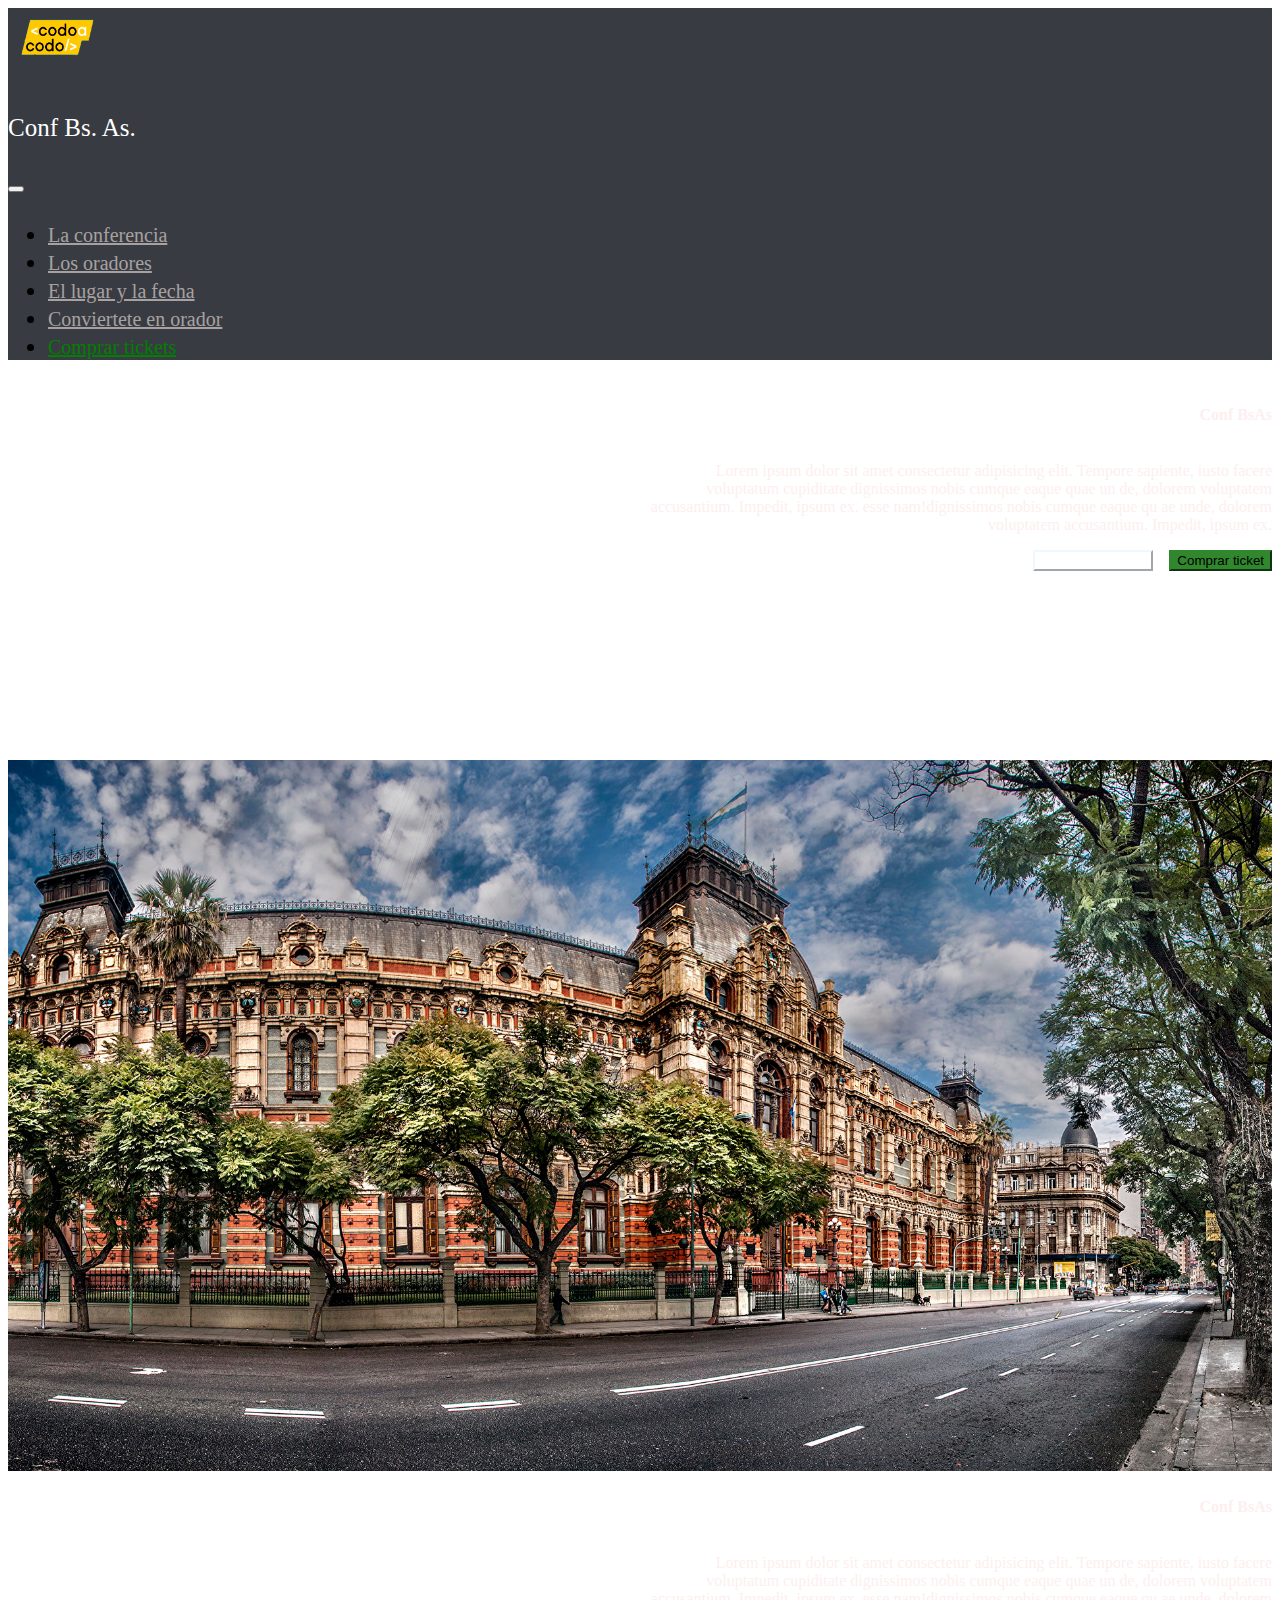
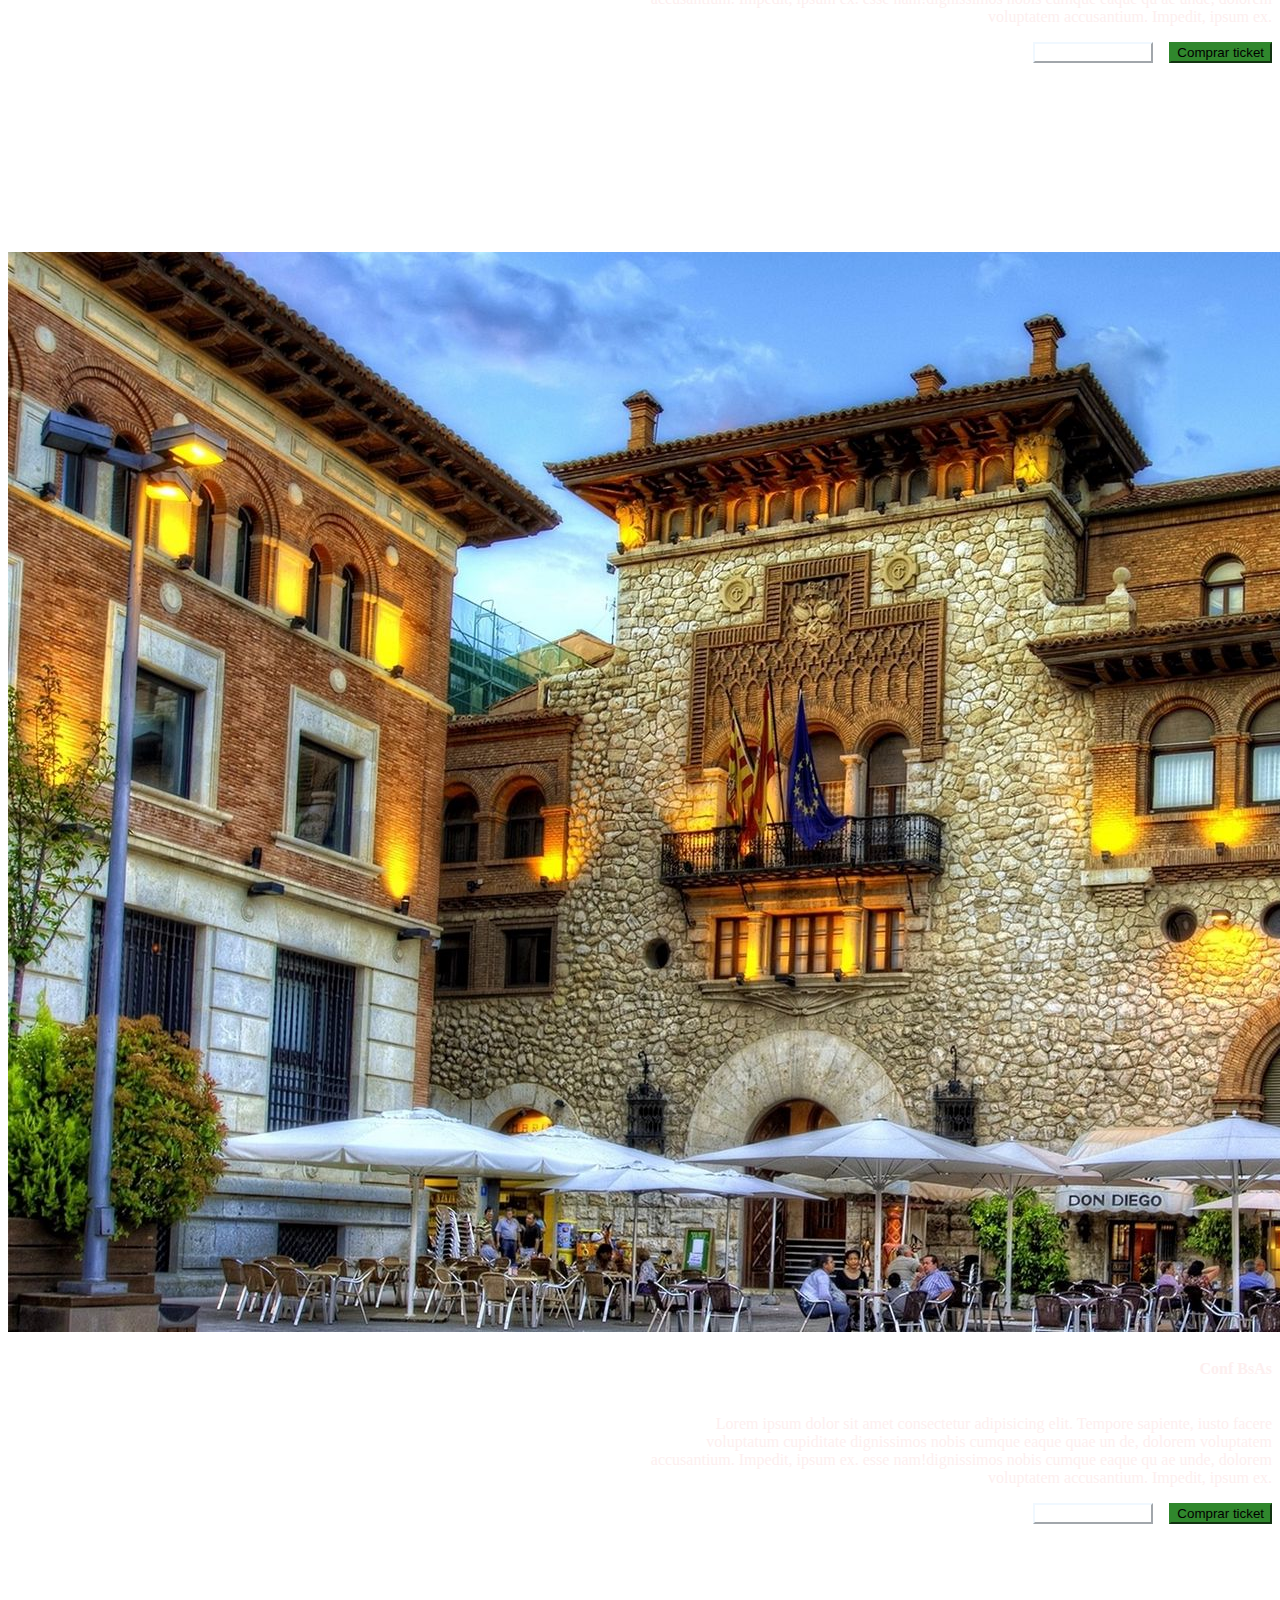
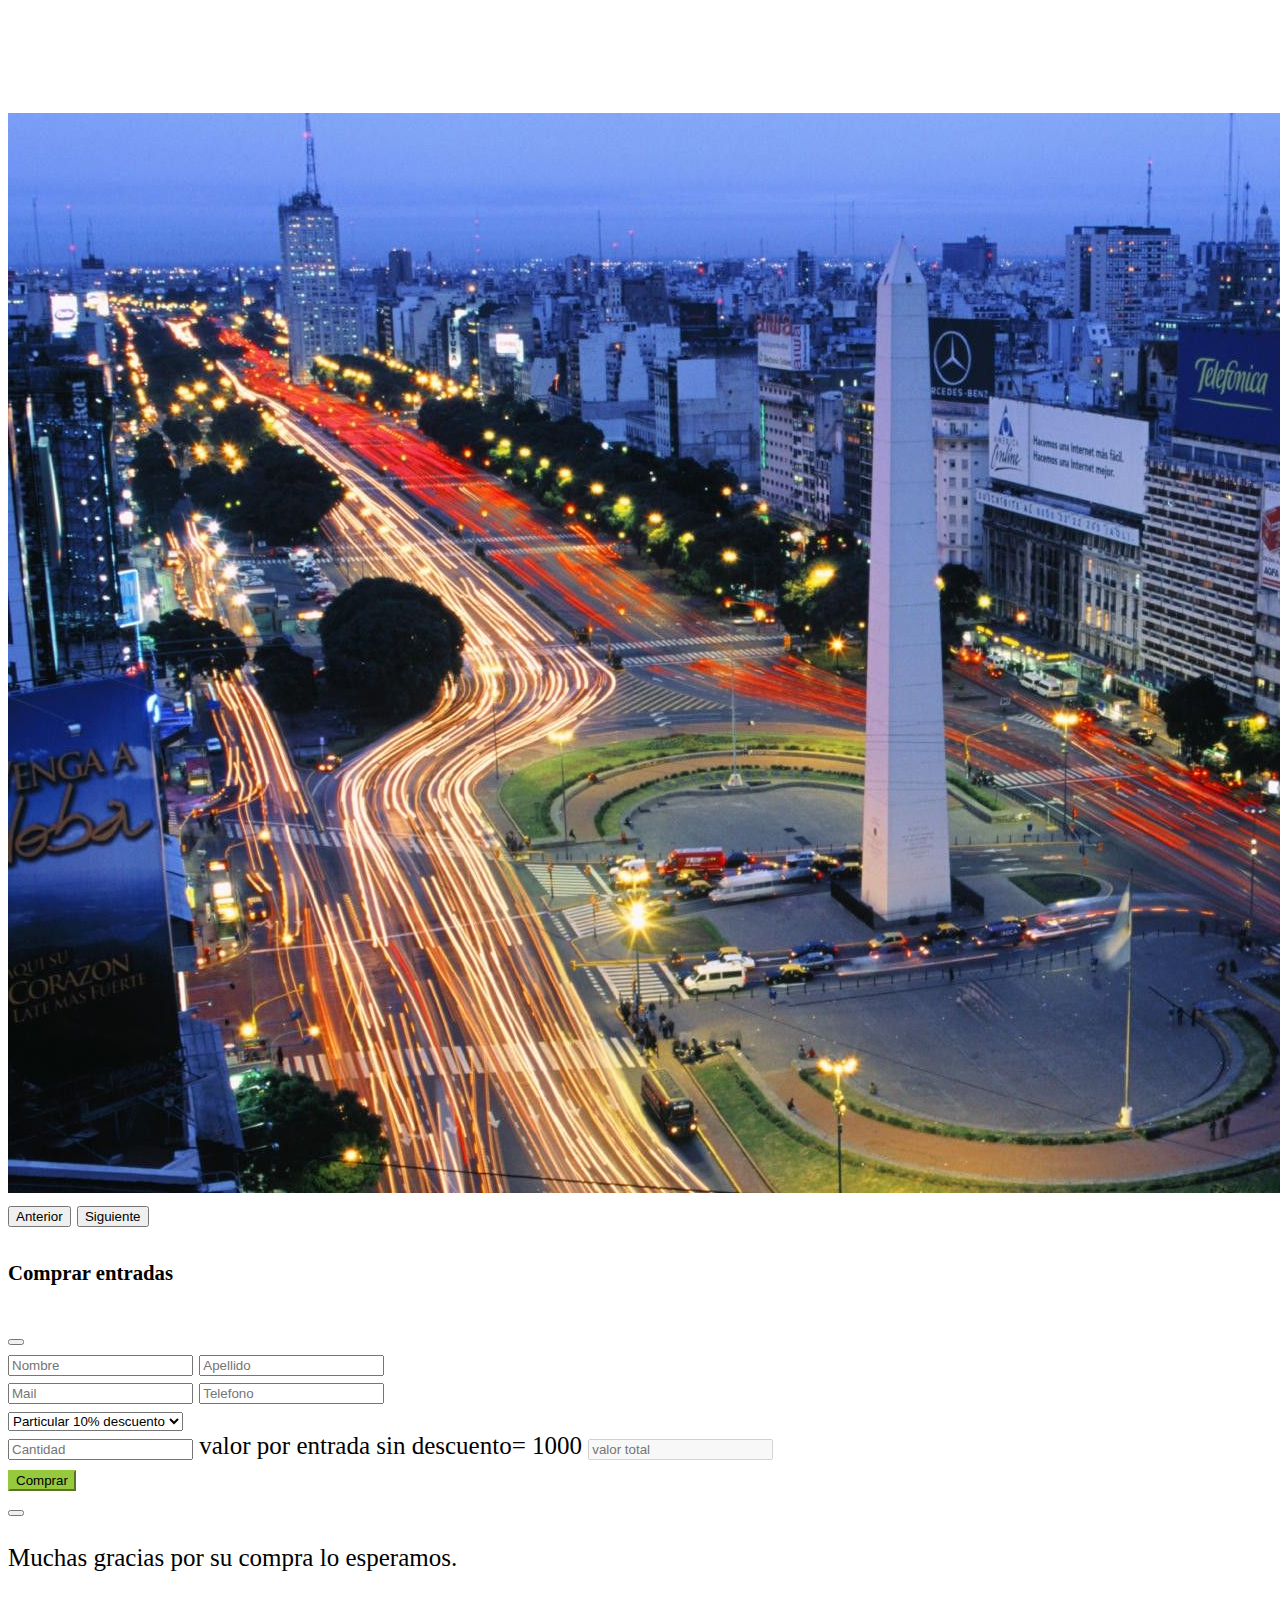
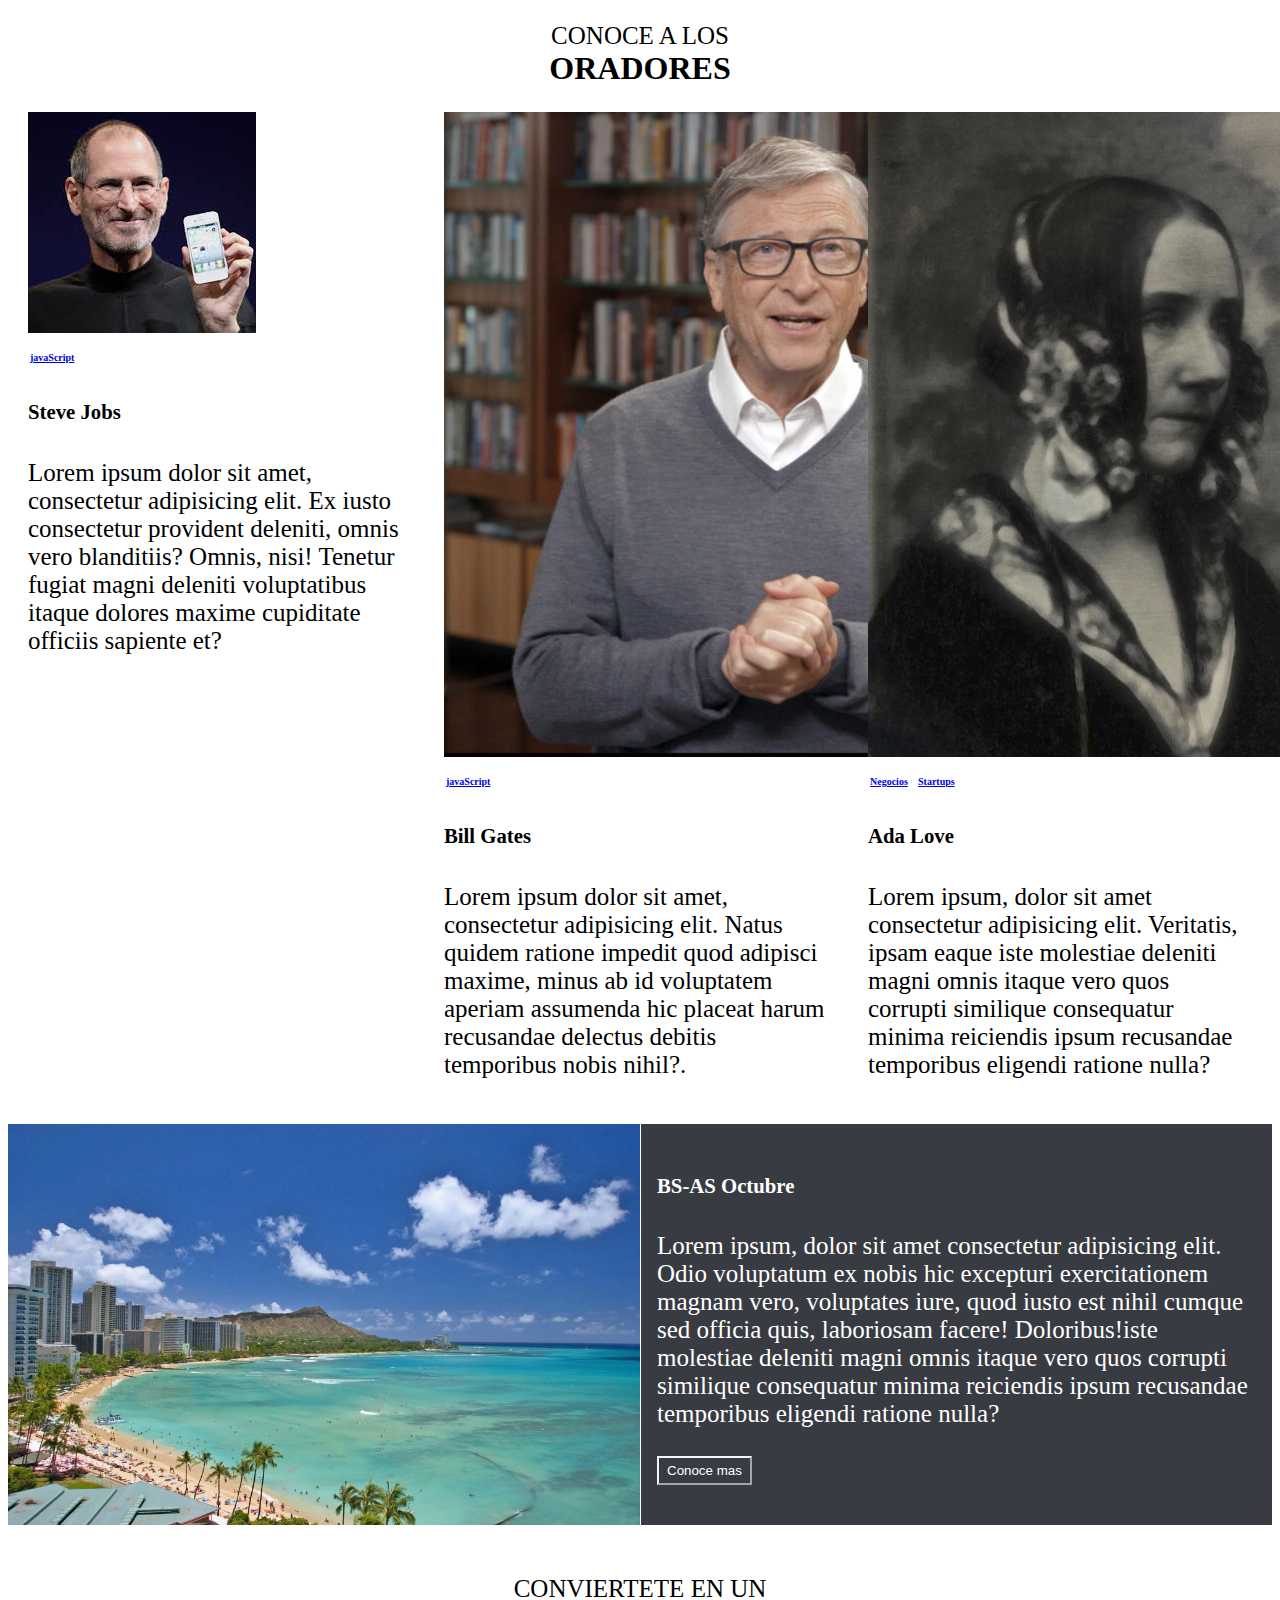
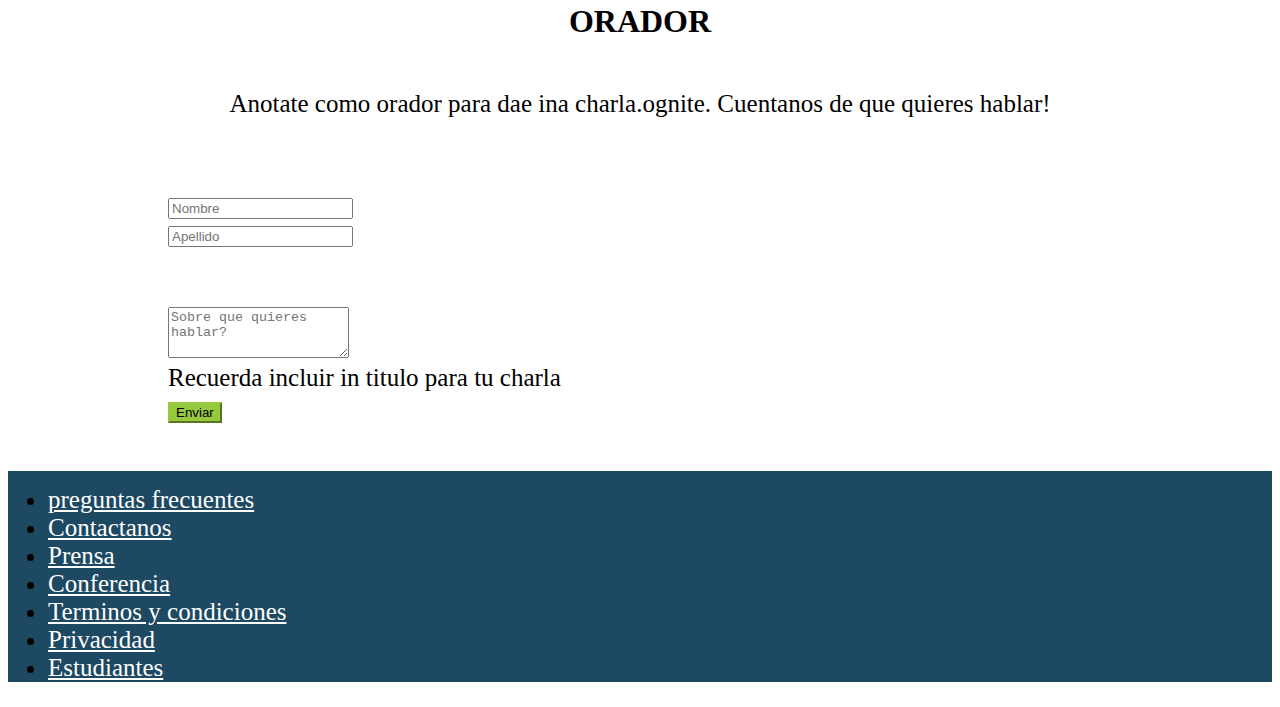
<file: index.html>
<!DOCTYPE html>
<html lang="en">

<head>
    <meta charset="UTF-8">
    <meta http-equiv="X-UA-Compatible" content="IE=edge">
    <meta name="viewport" content="width=device-width, initial-scale=1.0">
    <link href="https://cdn.jsdelivr.net/npm/bootstrap@5.0.2/dist/css/bootstrap.min.css" rel="stylesheet"
        integrity="sha384-EVSTQN3/azprG1Anm3QDgpJLIm9Nao0Yz1ztcQTwFspd3yD65VohhpuuCOmLASjC" crossorigin="anonymous">
    <link rel="stylesheet" href="style.css">

    <title>PHP </title>
</head>

<body>
    <header>

       

            <nav class="navbar navbar-expand-lg navbar-light p-0">
                <div id="as" class="container-fluid">
                    <img src="img/codoacodo.png" alt="codo a codo">
                    <p>Conf Bs. As.</p>
                    <button class="navbar-toggler" type="button" data-bs-toggle="collapse"
                        data-bs-target="#navbarTogglerDemo02" aria-controls="navbarTogglerDemo02" aria-expanded="false"
                        aria-label="Toggle navigation">
                        <span class="navbar-toggler-icon"></span>
                    </button>
                    <div class="collapse navbar-collapse" id="navbarTogglerDemo02">
                        <ul class="navbar-nav me-auto mb-2 mb-lg-0">
                            <li class="nav-item">
                                <a class="nav-link" href="#conferencia">La conferencia </a>
                            </li>
                            <li class="nav-item">
                                <a class="nav-link" href="#oradores">Los oradores </a>
                            </li>
                            <li class="nav-item">
                                <a class="nav-link" href="#bsas">El lugar y la fecha </a>
                            </li>
                            <li class="nav-item">
                                <a id="confe" class="nav-link" href="#conferencia">Conviertete en orador</a>
                            </li>
                            <li class="nav-item">
                                <a id="verde" class="nav-link" href="#compra">Comprar tickets</a>
                            </li>

                        </ul>

                    </div>
                </div>
            </nav>


            <div class="carousel slide carousel-fade" id="mi-carousel" data-bs-ride="carousel">
                <div class="carousel-inner">
                    <div class="carousel-item active">
                        <div class="carousel-caption">
                            <div id="bsas" class="texto">

                                <h4>Conf BsAs</h4>
                                <p>Lorem ipsum dolor sit amet consectetur adipisicing elit. Tempore sapiente, iusto
                                    facere voluptatum
                                    cupiditate
                                    dignissimos nobis cumque eaque quae un de, dolorem voluptatem accusantium. Impedit,
                                    ipsum ex.
                                    esse nam!dignissimos nobis cumque eaque qu ae unde, dolorem voluptatem accusantium.
                                    Impedit, ipsum
                                    ex.
                                </p>
                                <div class="botones">
                                    <button type="button" class="btn btn-light" id="b">Quiero ser orador</button>
                                    <button href="#conferencia" type="button" class="btn btn-success" id="b2">Comprar
                                        ticket</button>
                                </div>
                            </div>

                        </div>
                        <img class="img-fluid" src="img/ba1.jpg" alt="bs" style="width: 100%;" >
                    </div>
                    <div class="carousel-item">
                        <div class="carousel-caption">
                            <div id="bsas" class="texto">

                                <h4>Conf BsAs</h4>
                                <p>Lorem ipsum dolor sit amet consectetur adipisicing elit. Tempore sapiente, iusto
                                    facere voluptatum
                                    cupiditate
                                    dignissimos nobis cumque eaque quae un de, dolorem voluptatem accusantium. Impedit,
                                    ipsum ex.
                                    esse nam!dignissimos nobis cumque eaque qu ae unde, dolorem voluptatem accusantium.
                                    Impedit, ipsum
                                    ex.
                                </p>
                                <div class="botones">
                                    <button type="button" class="btn btn-light" id="b">Quiero ser orador</button>
                                    <button href="#conferencia" type="button" class="btn btn-success" id="b2">Comprar
                                        ticket</button>
                                </div>
                            </div>
                        </div>
                        <img class="img-fluid" src="img/ba2.jpg" alt="bs">
                    </div>
                    <div class="carousel-item">
                        <div class="carousel-caption">
                            <div id="bsas" class="texto">

                                <h4>Conf BsAs</h4>
                                <p>Lorem ipsum dolor sit amet consectetur adipisicing elit. Tempore sapiente, iusto
                                    facere voluptatum
                                    cupiditate
                                    dignissimos nobis cumque eaque quae un de, dolorem voluptatem accusantium. Impedit,
                                    ipsum ex.
                                    esse nam!dignissimos nobis cumque eaque qu ae unde, dolorem voluptatem accusantium.
                                    Impedit, ipsum
                                    ex.
                                </p>
                                <div class="botones">
                                    <button type="button" class="btn btn-light" id="b">Quiero ser orador</button>
                                    <button href="#conferencia" type="button" class="btn btn-success" id="b2">Comprar
                                        ticket</button>
                                </div>
                            </div>
                        </div>
                        <img class="img-fluid" src="img/ba3.jpg" alt="bs">
                    </div>
                </div>
                <div>
                    <button class="carousel-control-prev" type="button" data-bs-target="#mi-carousel"
                        data-bs-slide="prev">
                        <span class="carousel-control-prev-icon" arial-hidden="tru"></span>
                        <span class="visually-hidden">Anterior</span>
                    </button>
                    <button class="carousel-control-next" type="button" data-bs-target="#mi-carousel"
                        data-bs-slide="next">
                        <span class="carousel-control-next-icon" arial-hidden="tru"></span>
                        <span class="visually-hidden">Siguiente</span>
                    </button>
                </div>
            </div>




            <div id="comprar" class="modal" tabindex="1">
                <div class="modal-dialog">
                    <div class="modal-content p-3">
                        <div class="modal-header">
                            <h5 class="modal-title">Comprar entradas</h5>
                            <button type="button" class="btn-close" data-bs-dismiss="modal" aria-label="Close"></button>
                        </div>

                        <div class="row mb-2 p-3">

                            <div class="col-md">
                                <input type="text" class="form-control mb-2" placeholder="Nombre" aria-label="Nombre"
                                    required>

                                <input type="text" class="form-control" placeholder="Apellido" aria-label="Apellido"
                                    required>
                            </div>

                            <div class="col-md">
                                <input type="text" class="form-control mb-2" placeholder="Mail" aria-label="Mail"
                                    required>

                                <input type="text" class="form-control" placeholder="Telefono" aria-label="Telefono"
                                    required>
                            </div>
                            <div class="row p-4">

                                <select name="comprador" id="comprador" onkeyup="precioFinal()" class="form-select"
                                    aria-label="Default select example">
                                    <option value="10">Particular 10% descuento</option>
                                    <option value="20">Alumno 20% descuento</option>
                                    <option value="30">Egresado 30% descuento</option>
                                </select>
                            </div>
                            <div class="col-md">
                                <input name="cantidad" id="cantidad" onkeyup="precioFinal()" type="number"
                                    class="form-control mb-2" placeholder="Cantidad" aria-label="cantidad" required>
                                <label for="form-control">
                                    valor por entrada sin descuento= 1000
                                </label>
                                <input type="text" name="costo" id="costo" class="form-control"
                                    placeholder="valor total" aria-label="Valor" disabled required>
                            </div>

                        </div>

                        <div class="modal-footer">
                            <button id="comprado" type="button" class="btn btn-primary">Comprar</button>
                        </div>

                    </div>



                </div>
            </div>
            <div id="gracias" class="modal" tabindex="-1">
                <div class="modal-dialog">
                    <div class="modal-content">
                        <div class="modal-header">
                            <button id="cerrar2" type="button" class="btn-close" data-bs-dismiss="modal"
                                aria-label="Close"></button>
                        </div>
                        <div class="modal-body">
                            <p>Muchas gracias por su compra lo esperamos.</p>
                        </div>

                    </div>
                </div>
            </div>
     
    </header>
    <main>

        <div class="titulo">

            <P>CONOCE A LOS <br> <strong>ORADORES</strong> </P>
        </div>

        <div id="oradores" class="conoce">
            <div class="card">
                <img src="img/steve.jpg" class="card-img-top" alt="...">
                <div class="card-body">
                    <a href="#" type="button" class="btn btn-warning">javaScript</a>
                    <a href="#" type="button" class="btn btn-info">React</a>
                    <h5 class="card-title">Steve Jobs</h5>
                    <p class="card-text">Lorem ipsum dolor sit amet, consectetur adipisicing elit. Ex iusto consectetur
                        provident deleniti, omnis vero blanditiis? Omnis, nisi! Tenetur fugiat magni deleniti
                        voluptatibus itaque dolores maxime cupiditate officiis sapiente et?</p>
                </div>
            </div>
            <div class="card">
                <img src="img/bill.jpg" class="card-img-top" alt="...">
                <div class="card-body">
                    <a href="#" type="button" class="btn btn-warning">javaScript</a>
                    <a href="#" type="button" class="btn btn-info">React</a>
                    <h5 class="card-title">Bill Gates</h5>
                    <p class="card-text">Lorem ipsum dolor sit amet, consectetur adipisicing elit. Natus quidem ratione
                        impedit quod adipisci maxime, minus ab id voluptatem aperiam assumenda hic placeat harum
                        recusandae delectus debitis temporibus nobis nihil?.</p>
                </div>
            </div>
            <div class="card">
                <img src="img/ada.jpeg" class="card-img-top" alt="...">
                <div class="card-body">
                    <a href="#" type="button" class="btn btn-secondary">Negocios</a>
                    <a href="#" type="button" class="btn btn-danger">Startups</a>


                    <h5 class="card-title"> Ada Love</h5>
                    <p class="card-text">Lorem ipsum, dolor sit amet consectetur adipisicing elit. Veritatis, ipsam
                        eaque iste molestiae deleniti magni omnis itaque vero quos corrupti similique consequatur minima
                        reiciendis ipsum recusandae temporibus eligendi ratione nulla?</p>
                </div>
            </div>
        </div>

        <div class="medio">

            <img src="img/honolulu.jpg" alt="">
            <div>

                <h5>BS-AS Octubre</h5>
                <p>Lorem ipsum, dolor sit amet consectetur adipisicing elit. Odio voluptatum ex nobis hic excepturi
                    exercitationem magnam vero, voluptates iure, quod iusto est nihil cumque sed officia quis,
                    laboriosam facere! Doloribus!iste molestiae deleniti magni omnis itaque vero quos corrupti similique
                    consequatur minima reiciendis ipsum recusandae temporibus eligendi ratione nulla?</p>
                <button type="button" class="btn btn-light">Conoce mas</button>
            </div>

        </div>



        <div class="titulo">
            <P>CONVIERTETE EN UN <br> <strong>ORADOR</strong> </P>

            <p>Anotate como orador para dae ina charla.ognite. Cuentanos de que quieres hablar!</p>
        </div>
        <div id="conferencia" class="row">
            <div class="col">
                <input type="text" class="form-control" placeholder="Nombre" aria-label="Nombre" required>
            </div>
            <div class="col">
                <input type="text" class="form-control" placeholder="Apellido" aria-label="Apellido" required>
            </div>
            <br>
            <div class="mb-3">
                <textarea class="form-control" placeholder="Sobre que quieres hablar?" id="exampleFormControlTextarea1"
                    rows="3"></textarea>
            </div>

            <span>

                Recuerda incluir in titulo para tu charla
            </span>
            <div class="d-grid gap-2">
                <button class="btn btn-primary" type="button">Enviar</button>
            </div>
        </div>
    </main>
    <footer>
        <div class="footer">
            <ul class="nav justify-content-center">
                <li class="nav-item">
                    <a class="nav-link" href="#">preguntas frecuentes</a>
                </li>
                <li class="nav-item">
                    <a class="nav-link" href="#">Contactanos</a>
                </li>
                <li class="nav-item">
                    <a class="nav-link" href="#">Prensa</a>
                </li>
                <li class="nav-item">
                    <a class="nav-link" href="#">Conferencia</a>
                </li>
                <li class="nav-item">
                    <a class="nav-link" href="#">Terminos y condiciones</a>
                </li>
                <li class="nav-item">
                    <a class="nav-link" href="#">Privacidad</a>
                </li>
                <li class="nav-item">
                    <a class="nav-link" href="#">Estudiantes</a>
                </li>

            </ul>
        </div>
    </footer>

    <script src="https://cdn.jsdelivr.net/npm/bootstrap@5.0.2/dist/js/bootstrap.bundle.min.js"
        integrity="sha384-MrcW6ZMFYlzcLA8Nl+NtUVF0sA7MsXsP1UyJoMp4YLEuNSfAP+JcXn/tWtIaxVXM"
        crossorigin="anonymous"></script>
    <script src="/app.js"></script>
</body>

</html>
</file>
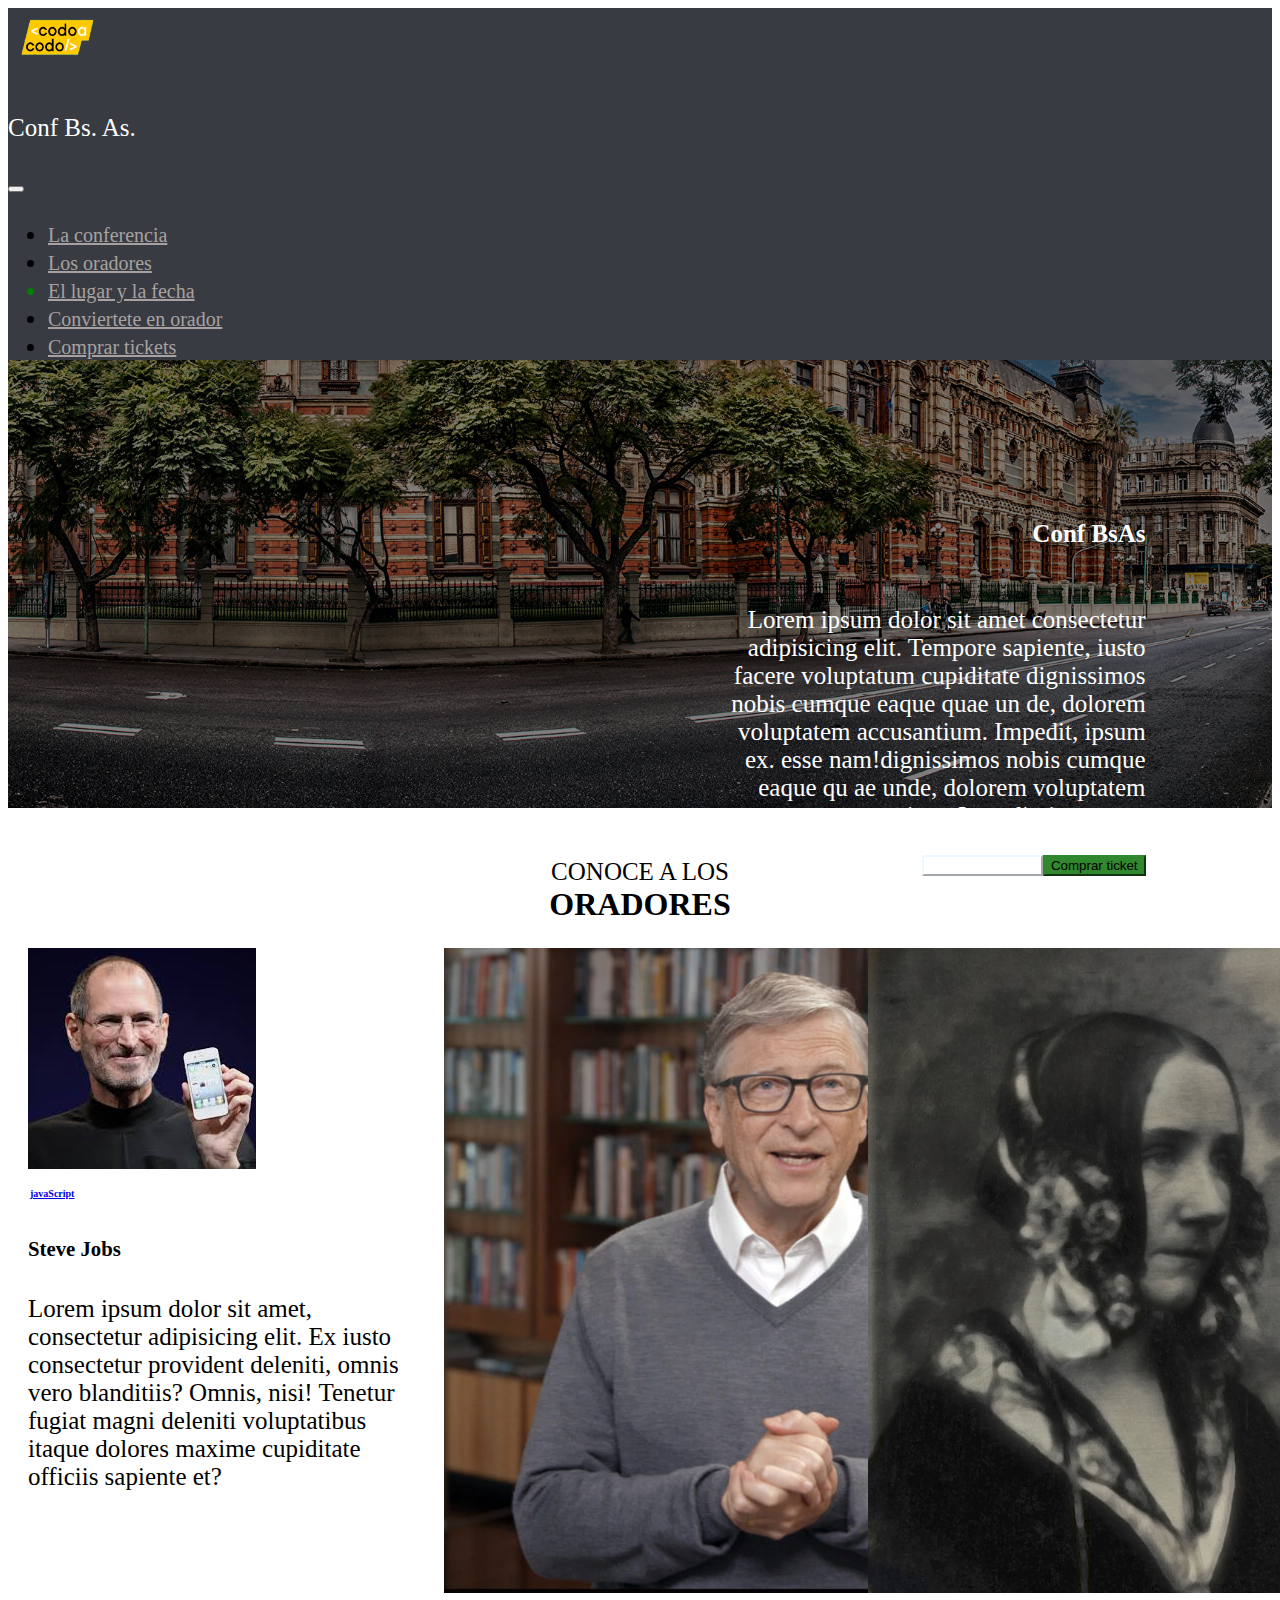
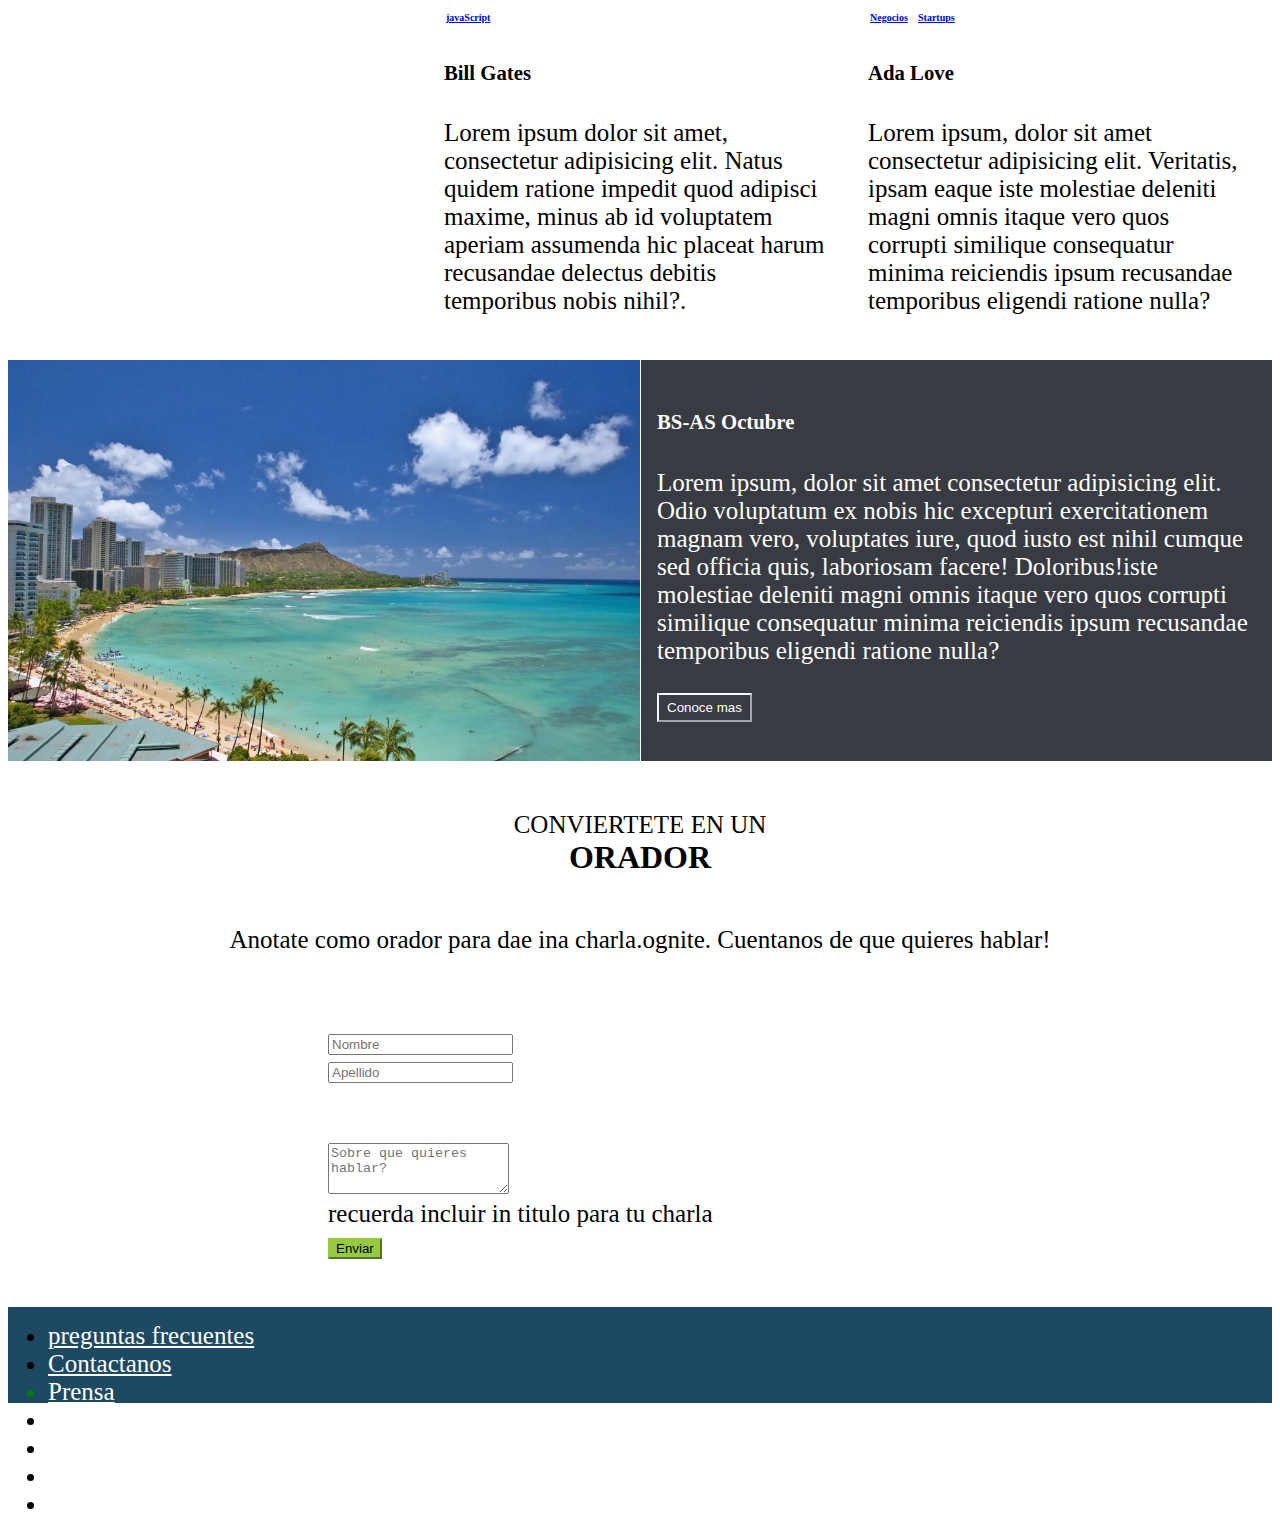
<file: index/index.html>
<!DOCTYPE html>
<html lang="en">

<head>
    <meta charset="UTF-8">
    <meta http-equiv="X-UA-Compatible" content="IE=edge">
    <meta name="viewport" content="width=device-width, initial-scale=1.0">
    <link rel="stylesheet" href="/index/style.css">
    <link href="https://cdn.jsdelivr.net/npm/bootstrap@5.0.2/dist/css/bootstrap.min.css" rel="stylesheet"
        integrity="sha384-EVSTQN3/azprG1Anm3QDgpJLIm9Nao0Yz1ztcQTwFspd3yD65VohhpuuCOmLASjC" crossorigin="anonymous">
    
    <title>PHP </title>
</head>

<body>
    <header>

        <div class="img">
           
            <nav class="navbar navbar-expand-lg navbar-light p-0">
                <div id="as" class="container-fluid">
                    <img src="/img/codoacodo.png" alt="codo a codo">
                    <p>Conf Bs. As.</p>
                    <button class="navbar-toggler" type="button" data-bs-toggle="collapse"
                        data-bs-target="#navbarTogglerDemo02" aria-controls="navbarTogglerDemo02" aria-expanded="false"
                        aria-label="Toggle navigation">
                        <span class="navbar-toggler-icon"></span>
                    </button>
                    <div class="collapse navbar-collapse" id="navbarTogglerDemo02">
                        <ul class="navbar-nav me-auto mb-2 mb-lg-0">
                            <li class="nav-item">
                                <a class="nav-link" href="#">La conferencia </a>
                            </li>
                            <li class="nav-item">
                                <a class="nav-link" href="#">Los oradores </a>
                            </li>
                            <li class="nav-item">
                                <a class="nav-link" href="#">El lugar y la fecha </a>
                            </li>
                            <li class="nav-item">
                                <a class="nav-link" href="#">Conviertete en orador</a>
                            </li>
                            <li class="nav-item">
                                <a id="verde" class="nav-link" href="#">Comprar tickets</a>
                            </li>

                        </ul>

                    </div>
                </div>
            </nav>
            <div class="texto">

                <h4>Conf BsAs</h4>
                <p>Lorem ipsum dolor sit amet consectetur adipisicing elit. Tempore sapiente, iusto facere voluptatum
                    cupiditate
                    dignissimos nobis cumque eaque quae un de, dolorem voluptatem accusantium. Impedit, ipsum ex.
                    esse nam!dignissimos nobis cumque eaque qu ae unde, dolorem voluptatem accusantium. Impedit, ipsum ex.
                   </p>
                <div class="botones">
                    <button type="button" class="btn btn-light" id="b">Quiero ser orador</button>
                    <button type="button" class="btn btn-success" id="b2">Comprar ticket</button>
                </div>
            </div>
        </div>
    </header>
    <main>

        <div class="titulo">

            <P>CONOCE A LOS <br> <strong>ORADORES</strong> </P>
        </div>
            
        <div class="conoce">
            <div class="card">
                <img src="/img/steve.jpg" class="card-img-top" alt="...">
                <div class="card-body">
                    <a href="#" type="button" class="btn btn-warning">javaScript</a>
                    <a href="#" type="button" class="btn btn-info">React</a>
                    <h5 class="card-title">Steve Jobs</h5>
                    <p class="card-text">Lorem ipsum dolor sit amet, consectetur adipisicing elit. Ex iusto consectetur provident deleniti, omnis vero blanditiis? Omnis, nisi! Tenetur fugiat magni deleniti voluptatibus itaque dolores maxime cupiditate officiis sapiente et?</p>
                </div>
            </div>
            <div class="card">
                <img src="/img/bill.jpg" class="card-img-top" alt="...">
                <div class="card-body">
                    <a href="#" type="button" class="btn btn-warning">javaScript</a>
                    <a href="#" type="button" class="btn btn-info">React</a>
                    <a href="#" type="button" class="btn btn-info">React</a>
                    <h5 class="card-title">Bill Gates</h5>
                    <p class="card-text">Lorem ipsum dolor sit amet, consectetur adipisicing elit. Natus quidem ratione impedit quod adipisci maxime, minus ab id voluptatem aperiam assumenda hic placeat harum recusandae delectus debitis temporibus nobis nihil?.</p>
                </div>
            </div>
            <div class="card">
                <img src="/img/ada.jpeg" class="card-img-top" alt="...">
                <div class="card-body">
                    <a href="#" type="button" class="btn btn-secondary">Negocios</a>
                    <a href="#" type="button" class="btn btn-danger">Startups</a>


                    <h5 class="card-title"> Ada Love</h5>
                    <p class="card-text">Lorem ipsum, dolor sit amet consectetur adipisicing elit. Veritatis, ipsam eaque iste molestiae deleniti magni omnis itaque vero quos corrupti similique consequatur minima reiciendis ipsum recusandae temporibus eligendi ratione nulla?</p>
                </div>
            </div>
        </div>

        <div class="medio">

            <img src="/img/honolulu.jpg" alt="">
            <div>

                <h5>BS-AS Octubre</h5>
                <p>Lorem ipsum, dolor sit amet consectetur adipisicing elit. Odio voluptatum ex nobis hic excepturi exercitationem magnam vero, voluptates iure, quod iusto est nihil cumque sed officia quis, laboriosam facere! Doloribus!iste molestiae deleniti magni omnis itaque vero quos corrupti similique consequatur minima reiciendis ipsum recusandae temporibus eligendi ratione nulla?</p>
                <button type="button" class="btn btn-light">Conoce mas</button>
            </div>
                
        </div>



        <div class="titulo">
            <P>CONVIERTETE EN UN <br> <strong>ORADOR</strong> </P>
          
            <p>Anotate como orador para dae ina charla.ognite. Cuentanos de que quieres hablar!</p>
        </div>
            <div class="row">
                <div class="col">
                    <input type="text" class="form-control" placeholder="Nombre" aria-label="Nombre">
                </div>
                <div class="col">
                    <input type="text" class="form-control" placeholder="Apellido" aria-label="Apellido">
                </div>
                <br>
                <div class="mb-3">
                    <textarea class="form-control"  placeholder="Sobre que quieres hablar?" id="exampleFormControlTextarea1" rows="3"></textarea>
                  </div>
                    
                   <span>

                       recuerda incluir in titulo para tu charla
                   </span> 
                    <div class="d-grid gap-2">
                        <button class="btn btn-primary" type="button">Enviar</button>
                    </div>
                </div>
            </div>
    </main>
    <footer>
        <div class="footer">
            <ul class="nav justify-content-center">
                <li class="nav-item">
                    <a class="nav-link" href="#">preguntas frecuentes</a>
                </li>
                <li class="nav-item">
                    <a class="nav-link" href="#">Contactanos</a>
                </li>
                <li class="nav-item">
                    <a class="nav-link" href="#">Prensa</a>
                </li>
                <li class="nav-item">
                    <a class="nav-link" href="#">Conferencia</a>
                </li>
                <li class="nav-item">
                    <a class="nav-link" href="#" id="verde">Terminos y condiciones</a>
                </li>
                <li class="nav-item">
                    <a class="nav-link" href="#" id="verde">Privacidad</a>
                </li>
                <li class="nav-item">
                    <a class="nav-link" href="#" id="verde">Estudiantes</a>
                </li>

            </ul>
        </div>
    </footer>

    <script src="https://cdn.jsdelivr.net/npm/bootstrap@5.0.2/dist/js/bootstrap.bundle.min.js"
        integrity="sha384-MrcW6ZMFYlzcLA8Nl+NtUVF0sA7MsXsP1UyJoMp4YLEuNSfAP+JcXn/tWtIaxVXM"
        crossorigin="anonymous"></script>
</body>

</html>
</file>
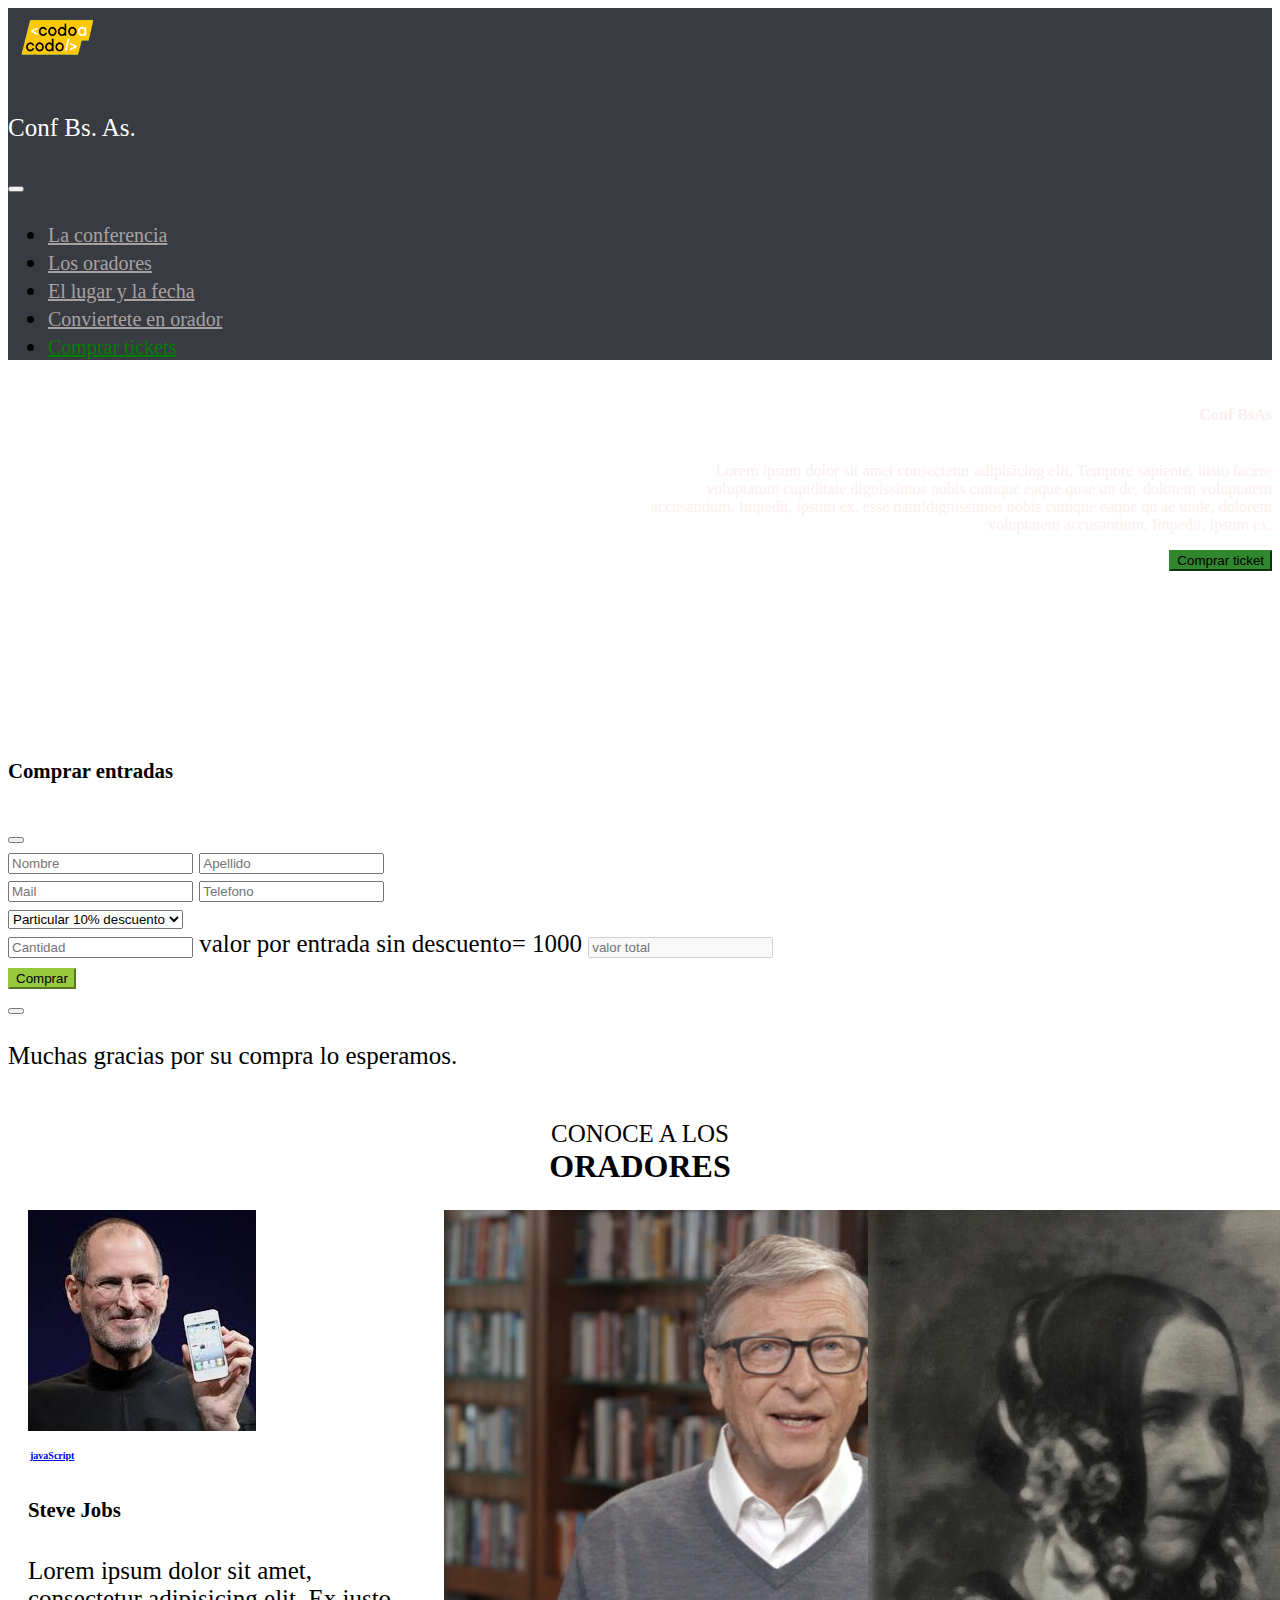
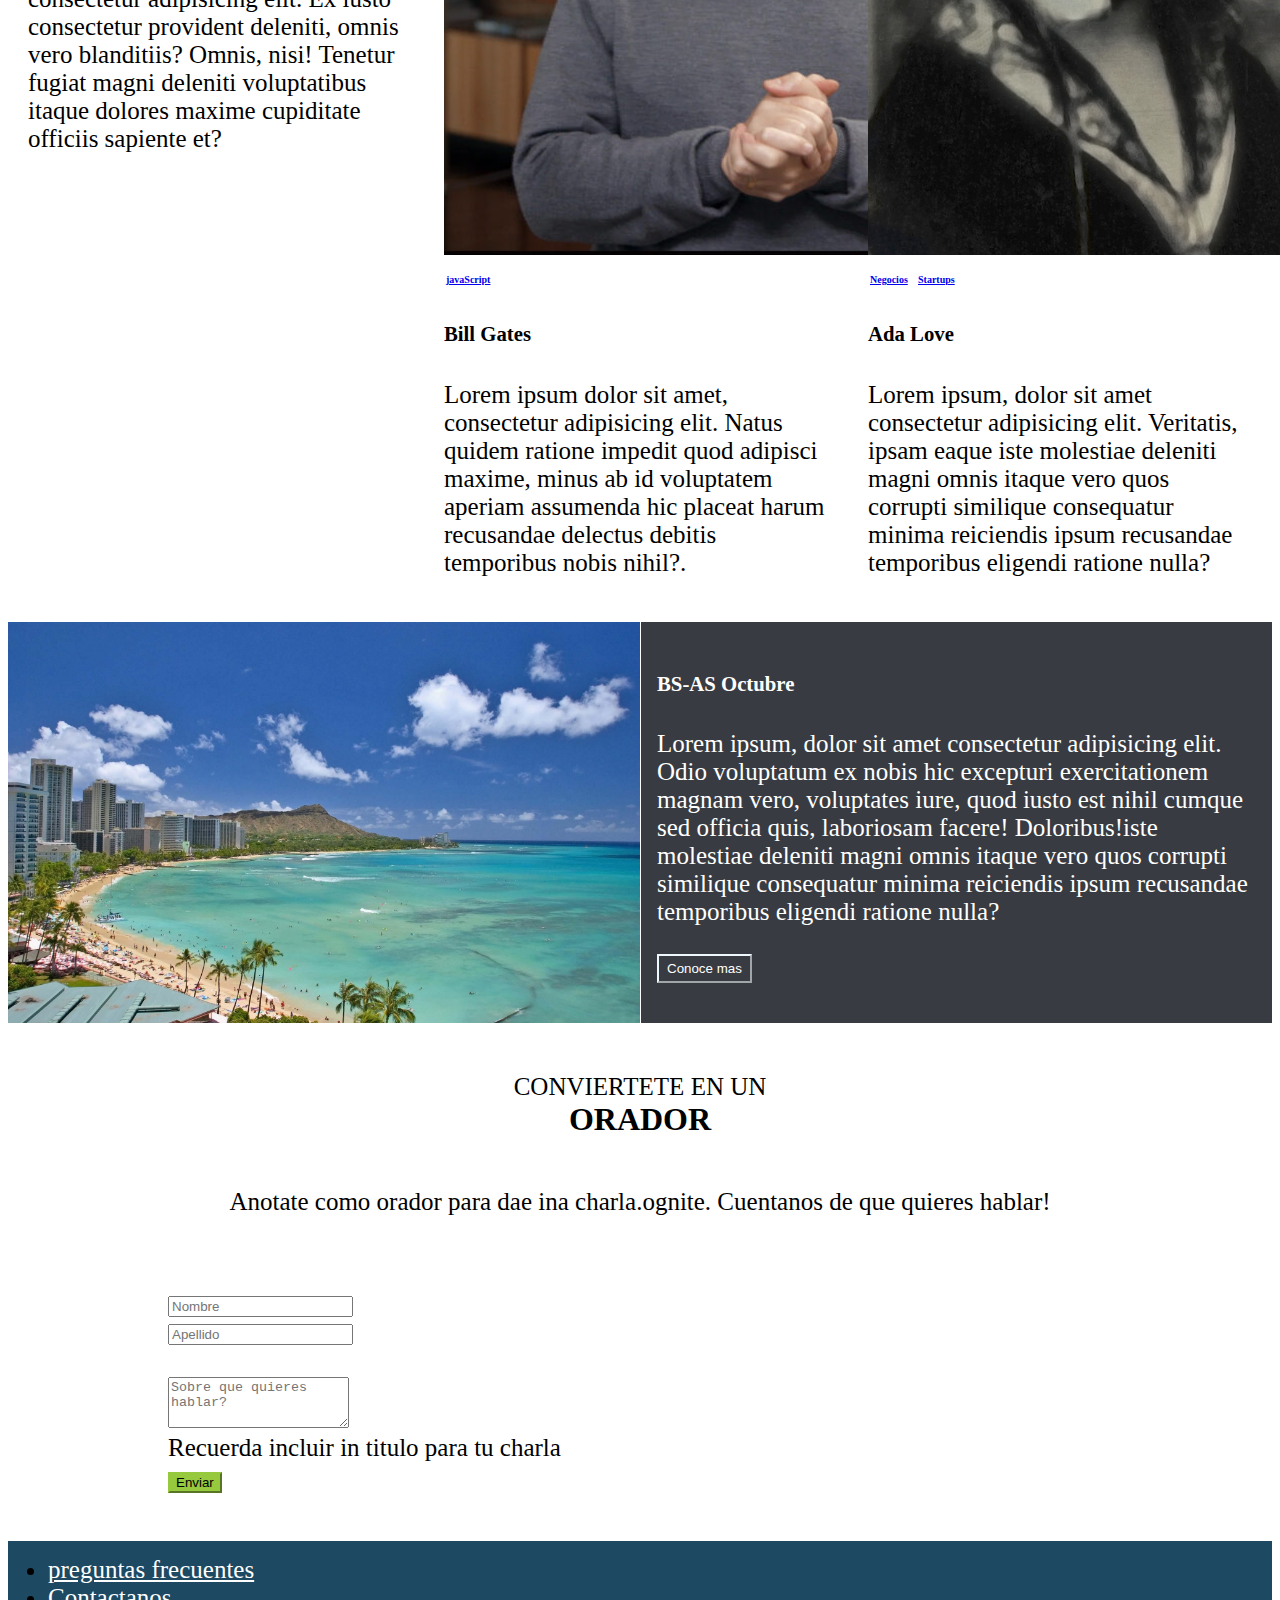
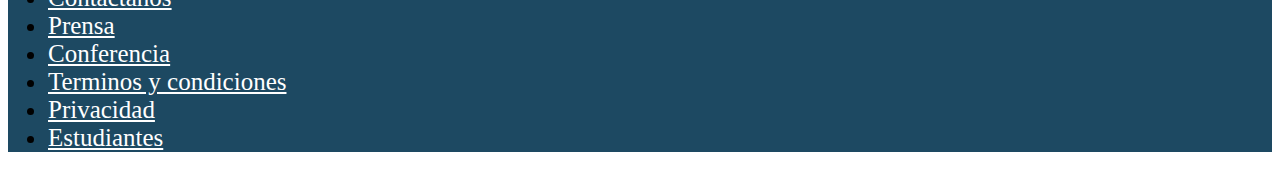
<file: index2.html>
<!DOCTYPE html>
<html lang="en">

<head>
    <meta charset="UTF-8">
    <meta http-equiv="X-UA-Compatible" content="IE=edge">
    <meta name="viewport" content="width=device-width, initial-scale=1.0">
    <link href="https://cdn.jsdelivr.net/npm/bootstrap@5.0.2/dist/css/bootstrap.min.css" rel="stylesheet"
        integrity="sha384-EVSTQN3/azprG1Anm3QDgpJLIm9Nao0Yz1ztcQTwFspd3yD65VohhpuuCOmLASjC" crossorigin="anonymous">
    <link rel="stylesheet" href="style.css">

    <title>PHP </title>
</head>

<body>
    <header>

        <div class="img">

            <nav class="navbar navbar-expand-lg navbar-light p-0">
                <div id="as" class="container-fluid">
                    <img src="img/codoacodo.png" alt="codo a codo">
                    <p>Conf Bs. As.</p>
                    <button class="navbar-toggler" type="button" data-bs-toggle="collapse"
                        data-bs-target="#navbarTogglerDemo02" aria-controls="navbarTogglerDemo02" aria-expanded="false"
                        aria-label="Toggle navigation">
                        <span class="navbar-toggler-icon"></span>
                    </button>
                    <div class="collapse navbar-collapse" id="navbarTogglerDemo02">
                        <ul class="navbar-nav me-auto mb-2 mb-lg-0">
                            <li class="nav-item">
                                <a class="nav-link" href="#conferencia">La conferencia </a>
                            </li>
                            <li class="nav-item">
                                <a class="nav-link" href="#oradores">Los oradores </a>
                            </li>
                            <li class="nav-item">
                                <a class="nav-link" href="#bsas">El lugar y la fecha </a>
                            </li>
                            <li class="nav-item">
                                <a id="confe" class="nav-link" href="#conferencia">Conviertete en orador</a>
                            </li>
                            <li class="nav-item">
                                <a id="verde" class="nav-link" href="#compra">Comprar tickets</a>
                            </li>

                        </ul>

                    </div>

                </div>
            </nav>
            <div id="bsas" class="texto">

                <h4>Conf BsAs</h4>
                <p>Lorem ipsum dolor sit amet consectetur adipisicing elit. Tempore sapiente, iusto facere voluptatum
                    cupiditate
                    dignissimos nobis cumque eaque quae un de, dolorem voluptatem accusantium. Impedit, ipsum ex.
                    esse nam!dignissimos nobis cumque eaque qu ae unde, dolorem voluptatem accusantium. Impedit, ipsum
                    ex.
                </p>
                <div class="botones">
                    <a href="#conferencia" type="button" class="btn btn-light" id="b">Quiero ser orador</a>
                    <button type="button" class="btn btn-success" id="b2">Comprar ticket</button>
                </div>
            </div>

            <div id="comprar" class="modal" tabindex="1">
                <div class="modal-dialog">
                    <div class="modal-content p-3">
                        <div class="modal-header">
                            <h5 class="modal-title">Comprar entradas</h5>
                            <button type="button" class="btn-close" data-bs-dismiss="modal" aria-label="Close"></button>
                        </div>

                        <div class="row mb-2 p-3">

                            <div class="col-md">
                                <input type="text" class="form-control mb-2" placeholder="Nombre" aria-label="Nombre"
                                    required>

                                <input type="text" class="form-control" placeholder="Apellido" aria-label="Apellido"
                                    required>
                            </div>

                            <div class="col-md">
                                <input type="text" class="form-control mb-2" placeholder="Mail" aria-label="Mail"
                                    required>

                                <input type="text" class="form-control" placeholder="Telefono" aria-label="Telefono"
                                    required>
                            </div>
                            <div class="row p-4">

                                <select name="comprador" id="comprador" onkeyup="precioFinal()" class="form-select"
                                    aria-label="Default select example">
                                    <option value="10">Particular 10% descuento</option>
                                    <option value="20">Alumno 20% descuento</option>
                                    <option value="30">Egresado 30% descuento</option>
                                </select>
                            </div>
                            <div class="col-md">
                                <input name="cantidad" id="cantidad" onkeyup="precioFinal()" type="number"
                                    class="form-control mb-2" placeholder="Cantidad" aria-label="cantidad" required>
                                <label for="form-control">
                                    valor por entrada sin descuento= 1000
                                </label>
                                <input type="text" name="costo" id="costo" class="form-control"
                                    placeholder="valor total" aria-label="Valor" disabled required>
                            </div>

                        </div>

                        <div class="modal-footer">
                            <button id="comprado" type="button" class="btn btn-primary">Comprar</button>
                        </div>

                    </div>



                </div>
            </div>
            <div id="gracias" class="modal" tabindex="-1">
                <div class="modal-dialog">
                    <div class="modal-content">
                        <div class="modal-header">
                            <button type="button" class="btn-close" data-bs-dismiss="modal" aria-label="Close"></button>
                        </div>
                        <div class="modal-body">
                            <p>Muchas gracias por su compra lo esperamos.</p>
                        </div>
                       
                    </div>
                </div>
            </div>
        </div>
        </div>


        </div>
    </header>
    <main>

        <div class="titulo">

            <P>CONOCE A LOS <br> <strong>ORADORES</strong> </P>
        </div>

        <div id="oradores" class="conoce">
            <div class="card">
                <img src="img/steve.jpg" class="card-img-top" alt="...">
                <div class="card-body">
                    <a href="#" type="button" class="btn btn-warning">javaScript</a>
                    <a href="#" type="button" class="btn btn-info">React</a>
                    <h5 class="card-title">Steve Jobs</h5>
                    <p class="card-text">Lorem ipsum dolor sit amet, consectetur adipisicing elit. Ex iusto consectetur
                        provident deleniti, omnis vero blanditiis? Omnis, nisi! Tenetur fugiat magni deleniti
                        voluptatibus itaque dolores maxime cupiditate officiis sapiente et?</p>
                </div>
            </div>
            <div class="card">
                <img src="img/bill.jpg" class="card-img-top" alt="...">
                <div class="card-body">
                    <a href="#" type="button" class="btn btn-warning">javaScript</a>
                    <a href="#" type="button" class="btn btn-info">React</a>
                    <h5 class="card-title">Bill Gates</h5>
                    <p class="card-text">Lorem ipsum dolor sit amet, consectetur adipisicing elit. Natus quidem ratione
                        impedit quod adipisci maxime, minus ab id voluptatem aperiam assumenda hic placeat harum
                        recusandae delectus debitis temporibus nobis nihil?.</p>
                </div>
            </div>
            <div class="card">
                <img src="img/ada.jpeg" class="card-img-top" alt="...">
                <div class="card-body">
                    <a href="#" type="button" class="btn btn-secondary">Negocios</a>
                    <a href="#" type="button" class="btn btn-danger">Startups</a>


                    <h5 class="card-title"> Ada Love</h5>
                    <p class="card-text">Lorem ipsum, dolor sit amet consectetur adipisicing elit. Veritatis, ipsam
                        eaque iste molestiae deleniti magni omnis itaque vero quos corrupti similique consequatur minima
                        reiciendis ipsum recusandae temporibus eligendi ratione nulla?</p>
                </div>
            </div>
        </div>

        <div class="medio">

            <img src="img/honolulu.jpg" alt="">
            <div>

                <h5>BS-AS Octubre</h5>
                <p>Lorem ipsum, dolor sit amet consectetur adipisicing elit. Odio voluptatum ex nobis hic excepturi
                    exercitationem magnam vero, voluptates iure, quod iusto est nihil cumque sed officia quis,
                    laboriosam facere! Doloribus!iste molestiae deleniti magni omnis itaque vero quos corrupti similique
                    consequatur minima reiciendis ipsum recusandae temporibus eligendi ratione nulla?</p>
                <button type="button" class="btn btn-light">Conoce mas</button>
            </div>

        </div>



        <div class="titulo">
            <P>CONVIERTETE EN UN <br> <strong>ORADOR</strong> </P>

            <p>Anotate como orador para dae ina charla.ognite. Cuentanos de que quieres hablar!</p>
        </div>
        <div id="conferencia" class="row2">
            <div class="col">
                <input type="text" class="form-control mb-2" placeholder="Nombre" aria-label="Nombre" required>
            </div>
            <div class="col">
                <input type="text" class="form-control" placeholder="Apellido" aria-label="Apellido" required>
            </div>
            <div class="mb-3">
                <textarea class="form-control" placeholder="Sobre que quieres hablar?" id="exampleFormControlTextarea1"
                    rows="3"></textarea>
            </div>

            <span>

                Recuerda incluir in titulo para tu charla
            </span>
            <div class="d-grid gap-2">
                <button class="btn btn-primary" type="submit">Enviar</button>
            </div>
        </div>
        </div>
    </main>
    <footer>
        <div class="footer">
            <ul class="nav justify-content-center">
                <li class="nav-item">
                    <a class="nav-link" href="#">preguntas frecuentes</a>
                </li>
                <li class="nav-item">
                    <a class="nav-link" href="#">Contactanos</a>
                </li>
                <li class="nav-item">
                    <a class="nav-link" href="#">Prensa</a>
                </li>
                <li class="nav-item">
                    <a class="nav-link" href="#">Conferencia</a>
                </li>
                <li class="nav-item">
                    <a class="nav-link" href="#">Terminos y condiciones</a>
                </li>
                <li class="nav-item">
                    <a class="nav-link" href="#">Privacidad</a>
                </li>
                <li class="nav-item">
                    <a class="nav-link" href="#">Estudiantes</a>
                </li>

            </ul>
        </div>
    </footer>

    <script src="https://cdn.jsdelivr.net/npm/bootstrap@5.0.2/dist/js/bootstrap.bundle.min.js"
        integrity="sha384-MrcW6ZMFYlzcLA8Nl+NtUVF0sA7MsXsP1UyJoMp4YLEuNSfAP+JcXn/tWtIaxVXM"
        crossorigin="anonymous"></script>
    <script src="/app.js"></script>
</body>

</html>
</file>
<file: style.css>
body {
  font-size: 25px;
}

.navbar-toggler {
  margin-right: 1rem;
}
nav div img {
  width: 100px;
  height: 60px;
}

nav div p {
  padding-top: 15px;
  color: white;
  margin-right: 25%;
}

#as {
  background-color: #383c42;
}

.navbar-light .navbar-nav .nav-link {
  color: rgb(168, 161, 161);
  padding-top: 15px;
  font-size: 20px;
}
.navbar-light .navbar-nav .nav-link:hover {
  color: beige;
}
#verde {
  color: green;
}

.texto {
  position: relative;
  display: flex;
  align-items: end;
  flex-direction: column;
  color: rgb(253, 239, 239);
  font-size: 1rem;
  margin-left: 50%;
  margin-bottom: 15%;
}

.texto p {
  text-align: right;
}

.botones {
  display: flex;
  justify-content: end;
  width: 90%;
}
.btn-light {
  background-color: transparent;
  border-color: aliceblue;
  color: white;
  margin-right: 1rem;
}

.btn-success {
  border-color: rgb(48, 135, 45);
  background-color: rgb(48, 135, 45);
}

.titulo {
  display: flex;
  flex-direction: column;
  text-align: center;
  margin-top: 25px;
}

.titulo p strong {
  font-size: 2rem;
}

.conoce {
  display: flex;
  justify-content: space-evenly;
  margin-bottom: 20px;
}
.card {
  width: 24rem;
  margin: 0px 20px;
  border: none;
}
.card-body a {
  font-size: 10px;
  font-weight: bold;
  padding: 0px 2px;
}
.btn-info {
  color: white;
}

.medio {
  display: flex;
  justify-content: center;
}
.medio img {
  width: 50%;
  margin-right: 1px;
}
.medio div {
  background-color: #383c42;
  color: white;
  padding: 1rem;
  font-size: 25px;
}
.medio button {
  padding: 5px 8px;
}
#conferencia {
  margin: 3rem 10rem;
}
.mb-3 {
  margin-top: 2rem;
}
.btn-primary {
  background-color: rgb(150 201 62);
  border-color: rgb(150 201 62);
  margin-top: 10px;
}

.footer {
  background-color: #1d4962;
  height: 100%;
}
.footer ul {
  padding-top: 15px;
}

.nav-link {
  color: white;
}

@media screen and (max-width: 900px) {
  .texto {
    margin-left: 0%;
  }
}

@media screen and (max-width: 600px) {
  .container-fluid p {
    display: none;
  }
  .texto {
    width: 100%;
    font-size: 10px;
    margin-bottom: 0%;
    align-items: center;
  }
  .texto p {
    text-align: center;

  }
  .botones {
    font-size: 10px;
    width: 100%;
    justify-content: center;
  }
  .p {
    margin-bottom: 0px;
  }
  .btn {
    font-size: 10px;
    padding: 10px;
  }
  .conoce {
    display: flex;
    flex-direction: column;
  }
  .card {
    width: auto;
  }
  .titulo {
    font-size: 1rem;
  }

  .medio {
    flex-direction: column;
    font-size: 1rem;
  }
  .medio img {
    width: 100%;
  }
  .row {
    padding: 10px;
    margin: auto;
  }
  #conferencia {
    margin: 3rem 3rem;
  }
  .footer {
    font-size: 12px;
  }
}
</file>
<file: index/style.css>
body{
font-size: 25px;

}

.navbar-toggler{
  margin-right: 1rem;
}
nav div img {
  width: 100px;
  height: 60px;
}

nav div p { 
  padding-top: 15px;
  color: white;
  margin-right: 25%;
}

#as{
background-color: #383c42;

}

.img {
  background-image: linear-gradient(rgba(0, 0, 0, 0.5), rgba(0, 0, 0, 0.5)),
    url(/img/ba1.jpg);
  width: 100%;
  height: 800px;
  background-size: cover;
}

.navbar-light .navbar-nav .nav-link {
  color: rgb(168, 161, 161);
  padding-top: 15px;
  font-size: 20px;
  
}
.navbar-light .navbar-nav .nav-link:hover{
color: beige;

}
.nav-item:nth-child(3){
  color: green;
}

.texto {
  width: 35%;
  display: flex;
  align-items: end;
  flex-direction: column;
  color: white;
  margin-left: 55%;
  margin-top: 10%;
}
.texto h4 {
  margin-left: 70%;
}
.texto p {
  text-align: right;
}

.botones{
  display: flex;
  justify-content: end;
  width: 90%;
}
.btn-light {
  background-color: transparent;
  border-color: aliceblue;
  color: white;
}

.btn-success {
  border-color: rgb(48, 135, 45);
  background-color: rgb(48, 135, 45);
}

.titulo {
  display: flex;
  flex-direction: column;
  text-align: center;
  margin-top: 25px;
}

.titulo p strong {
  font-size: 2rem;
}

.conoce {
  display: flex;
  justify-content: space-evenly;
  margin-bottom: 20px;
}
.card {
  width: 24rem;
  margin: 0px 20px;
  border: none;
}
.card-body a{
font-size: 10px;
font-weight:bold;
padding: 0px 2px;

}
.btn-info{
  color: white;
}


.medio{
  display: flex;
  justify-content: center;
}
.medio img{
width: 50%;
margin-right: 1px;
}
.medio div{
background-color: #383c42;
color:white;
padding:1rem;
font-size: 25px;

}
.medio button{
padding: 5px 8px;

}
.row{
  margin: 3rem 20rem;
  
}
.mb-3{
  margin-top: 2rem;

}
.btn-primary{
  background-color: rgb(150 201 62);
  border-color:  rgb(150 201 62);
  margin-top: 10px;
}


.footer {
  background-color: #1d4962;
  height: 6rem;
 
}
.footer ul {
  padding-top: 15px;
 
}

.nav-link{
  color: white;
}
</file>
